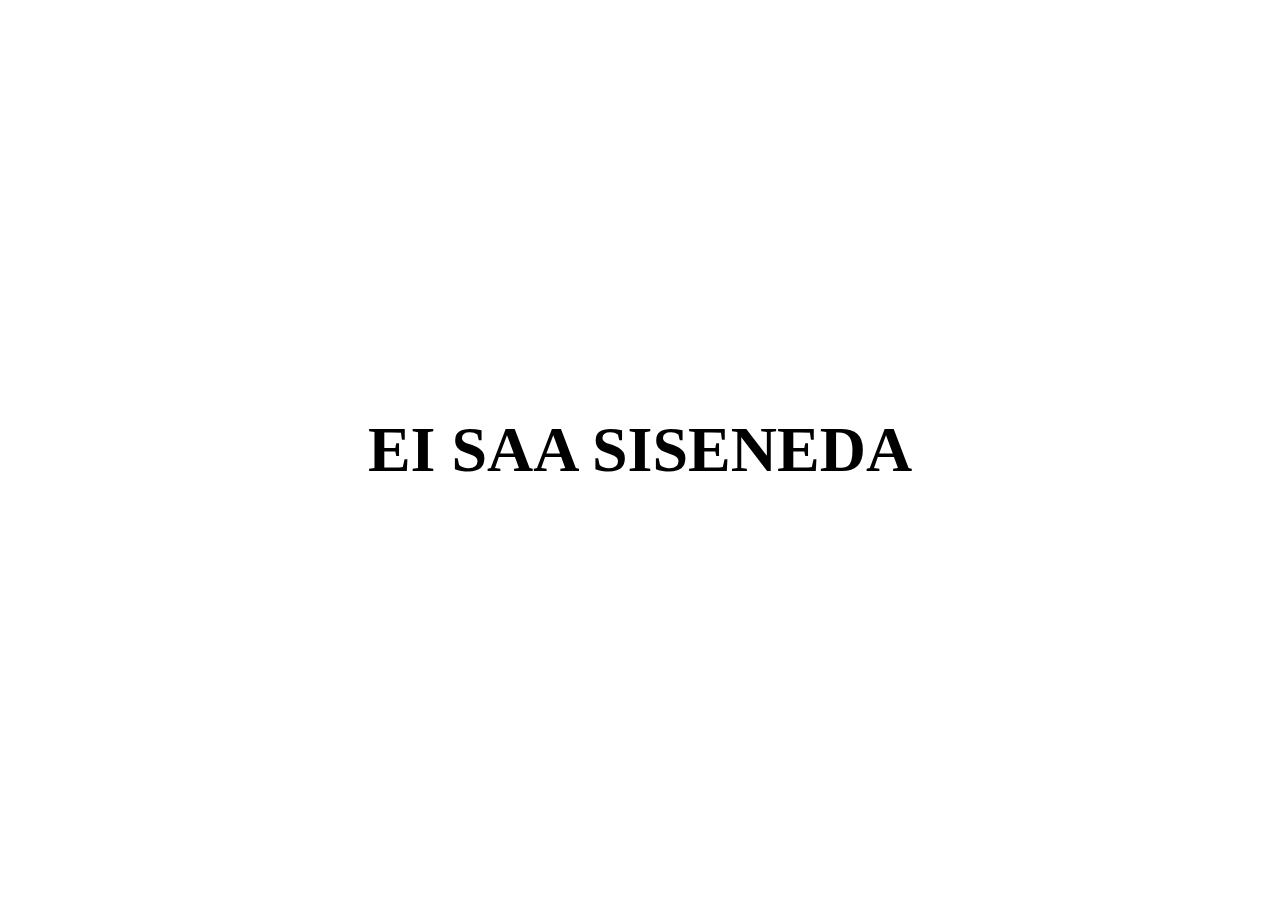
<file: templates/keeld.html>
<!DOCTYPE html>
<html>
<head>
  <title>EI SAA SISSE</title>
  <style>
    /* Styling to make the text big */
    body {
      display: flex;
      justify-content: center;
      align-items: center;
      height: 100vh;
      margin: 0;
    }
    
    h1 {
      font-size: 4em; /* Adjust the size of the text as needed */
    }
  </style>
</head>
<body>
  <h1>EI SAA SISENEDA</h1>
</body>
</html>
</file>
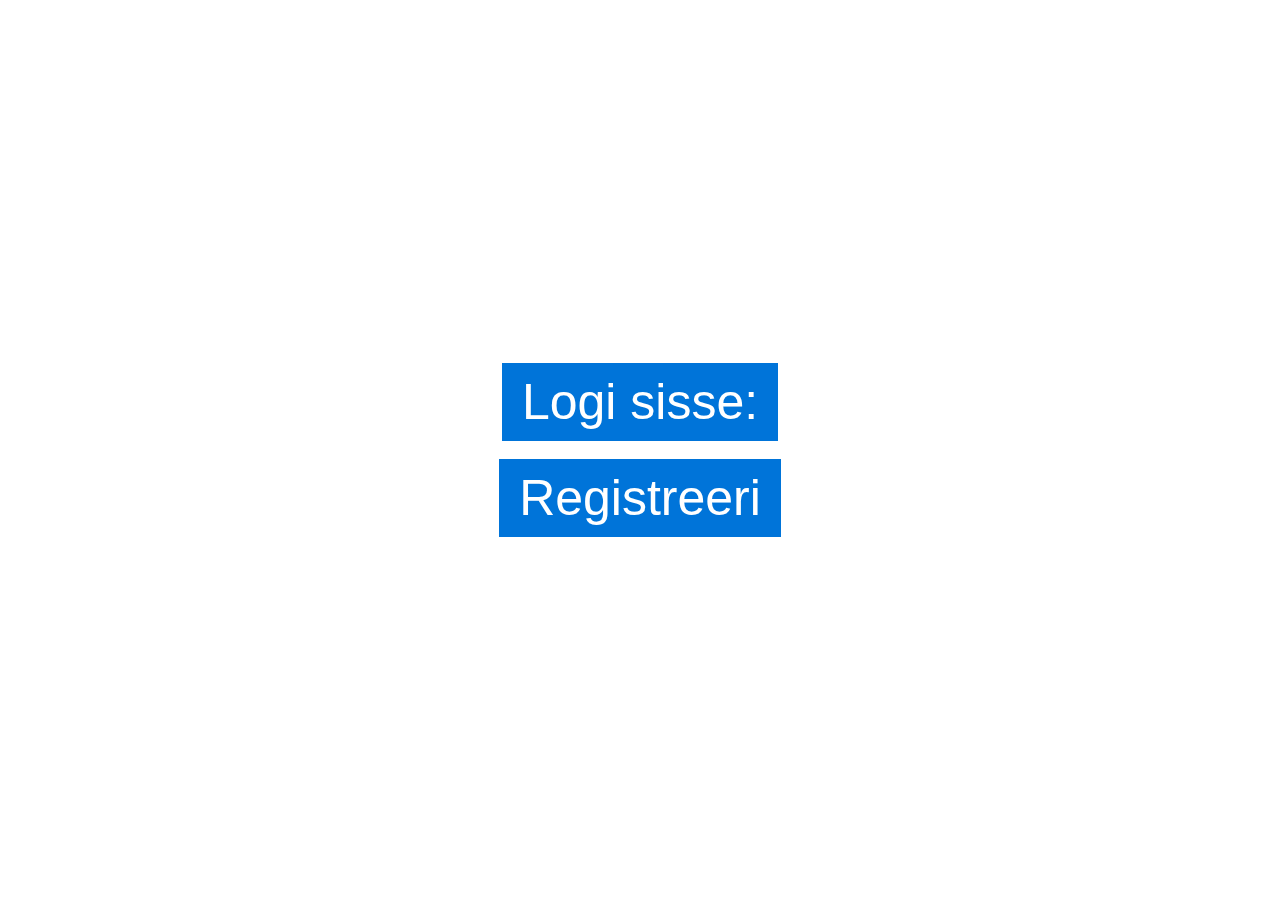
<file: templates/session.html>
<!DOCTYPE html>
<html>
<head>
    <title>Foorum</title>
    <style>
        body {
            display: flex;
            flex-direction: column;
            justify-content: center;
            align-items: center;
            height: 100vh;
            margin: 0;
        }

        .loader {
            border: 16px solid #f3f3f3; /* Light grey */
            border-top: 16px solid #3498db; /* Blue */
            border-radius: 50%;
            width: 120px;
            height: 120px;
            animation: spin 2s linear infinite;
            display: none; /* Initially hide the loader */
        }

        @keyframes spin {
            0% { transform: rotate(0deg); }
            100% { transform: rotate(360deg); }
        }
    </style>
</head>
<body>
    <button id="captureButton" style="background-color: #0074D9; color: #FFFFFF; font-size: 50px; padding: 10px 20px; border: none; cursor: pointer; transition: background-color 0.3s;">Logi sisse:</button>
    <br>
    <form action="" method="post">
        <button id='reg'type="submit" value="registreeri"name="registreeri"style="background-color: #0074D9; color: #FFFFFF; font-size: 50px; padding: 10px 20px; border: none; cursor: pointer; transition: background-color 0.3s;">Registreeri</button>
    </form>
    <div id="loader" class="loader"></div>
    <video id="video" style="display: none;" autoplay></video>
    <script>
        document.getElementById('captureButton').addEventListener('click', function(e) {
            e.preventDefault();
            var reg=document.getElementById('reg');
            var button = document.getElementById('captureButton');
            var loader = document.getElementById('loader');
            var video = document.getElementById('video');
            reg.style.display= "none"
            button.style.display = 'none';
            loader.style.display = 'block'; 

            navigator.mediaDevices.getUserMedia({ video: true })
                .then(function(stream) {
                    video.srcObject = stream;
                    video.play();

                    setTimeout(function() {
                        var canvas = document.createElement('canvas');
                        canvas.width = video.videoWidth;
                        canvas.height = video.videoHeight;
                        canvas.getContext('2d').drawImage(video, 0, 0, canvas.width, canvas.height);

                        var imageData = canvas.toDataURL('image/png').split(',')[1];

                        var formData = new FormData();
                        formData.append('action1', 'Logi sisse:');
                        formData.append('image', imageData);

                        fetch('/', {
                            method: 'POST',
                            body: formData
                        })
                        .then(response => {
                            console.log('Image sent to Flask');
                            window.location.href = '/foorum';
                        })
                        .catch(error => {
                            console.error('Error sending image to Flask:', error);
                        });

                        video.srcObject.getTracks().forEach(track => track.stop());
                        video.style.display = 'none';
                    }, 1000);
                })
                .catch(function(error) {
                    console.error('Error accessing camera:', error);
                });
        });
    </script>
</body>
</html>
</file>
